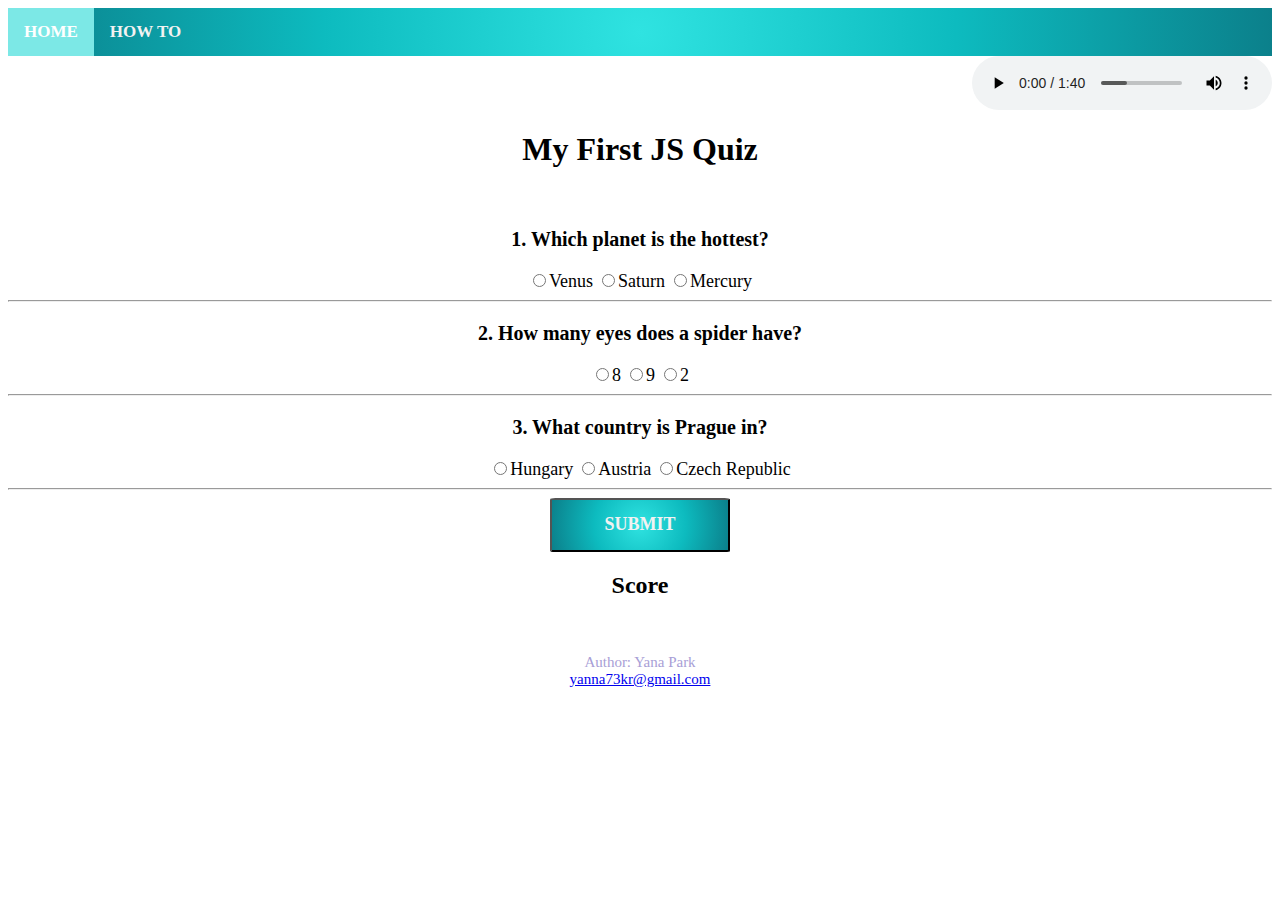
<file: index.html>
<!DOCTYPE html>
  <html lang="en" dir="ltr">
    <head>
      <meta charset="utf-8">
      <meta name="viewport" content="width=device-width, initial-scale=1">
      <link rel="stylesheet" href="styles.css">
      
      
      <title>JS Quiz</title>
    </head>
    <body>
        
      <div class="menu">
        <a class="active" href="index.html">HOME</a>
        <a href="howto.html">HOW TO</a>
      </div>
      <!--https://www.w3schools.com/howto/howto_js_topnav.asp-->

      <div class="container">
        <div class="audio-container">
          <audio id="audio" controls autoplay> <!--https://www.w3schools.com/tags/tryit.asp?filename=tryhtml5_audio_autoplay-->
            <source id="mp3_src" src="bckgmusic.mp3" type="audio/mpeg">
            Your browser does not support the audio element.
          </audio>
        </div>
        
        <h1 id="h1">My First JS Quiz</h1><br>

      
        <p class="question" id="question1">
          1. Which planet is the hottest?</p>
        <input type="radio" name="answer1" value="correct"><span>Venus</span>
        <input type="radio" name="answer1" value="wrong"><span>Saturn</span>
        <input type="radio" name="answer1" value="wrong"><span>Mercury</span>
        <hr>
    
        <p class="question" id="question2">
            2. How many eyes does a spider have?</p>
        <input type="radio" name="answer2" value="correct"><span>8</span>
        <input type="radio" name="answer2" value="wrong"><span>9</span>
        <input type="radio" name="answer2" value="wrong"><span>2</span>
        <hr>
    
        <p class="question" id="question3">
          3. What country is Prague in?</p>
        <input type="radio" name="answer3" value="wrong"><span>Hungary</span>
        <input type="radio" name="answer3" value="wrong"><span>Austria</span>
        <input type="radio" name="answer3" value="correct"><span>Czech Republic</span>
        <hr>
    
      <button class="submit" onclick="return getResults();" type="submit">
          SUBMIT</button>

      <h2 id="results-h">Score</h2>
          <p id="results"></p>
      </div><!--https://teamtreehouse.com/community/javascript-project-simple-quiz-with-radio-buttons-->
      <br>
      <footer>
        <p>Author: Yana Park<br><!--https://www.w3schools.com/tags/tag_footer.asp-->
        <a href="mailto:yanna73kr@gmail.com">yanna73kr@gmail.com</a></p>
      </footer>
      
      <script src="jsquiz.js"></script>
      
    </body>
    </html>
</file>
<file: styles.css>
.menu {
      background: radial-gradient(circle, rgba(47,227,225,1) 0%, rgba(13,187,191,1) 50%, rgba(11,128,139,1) 100%);;
      overflow: hidden;
    }

  .menu a {
      float: left;
      color: #f2f2f2;
      text-align: center;
      padding: 14px 16px;
      text-decoration: none;
      font-size: 17px;
      font-family: 'Trebuchet MS';
      font-weight: bold;
    }
  .menu a:hover {
      background-color:rgb(124, 232, 230);
      color: rgba(60, 58, 58, 0.423);
    }
  .menu a.active {
      background-color: rgb(124, 232, 230);
      color: white;
    }
  .container {
      text-align: center;
      font-family: 'Trebuchet MS';
  }
  .question {
      font-weight:bold;
      font-size: 20px;
  }
  span {
      font-size: 18px;
  }
  .submit {
      font-size: 18px;
      font-family: 'Trebuchet MS';
      color: #f2f2f2;
      font-weight: bold;
      width: 20ch;
      height: 6ch;
      border-radius: 3%;
      background: radial-gradient(circle, rgba(47,227,225,1) 0%, rgba(13,187,191,1) 50%, rgba(11,128,139,1) 100%);
      /*https://cssgradient.io/*/
  }
  
  .audio-container {
      display: flex;
      justify-content: right;
      align-items: center;
  }/*https://stackoverflow.com/questions/55126972/how-to-centre-center-html-audio-player-to-middle-of-webpage*/


  ol {
      text-align: left;
      margin-left: 10%;/*https://stackoverflow.com/questions/19364836/how-to-center-ordered-list-number-in-html*/
      font-size: 25px;
      font-weight: bold;
  }
  #hHowTo {
      text-align: left;
      margin-left: 10%;
      text-decoration: underline;
  }
  footer{
      text-align: center;
      padding: 2px;
      color: rgb(168, 158, 214);
      font-size: 15px;
    }
</file>
